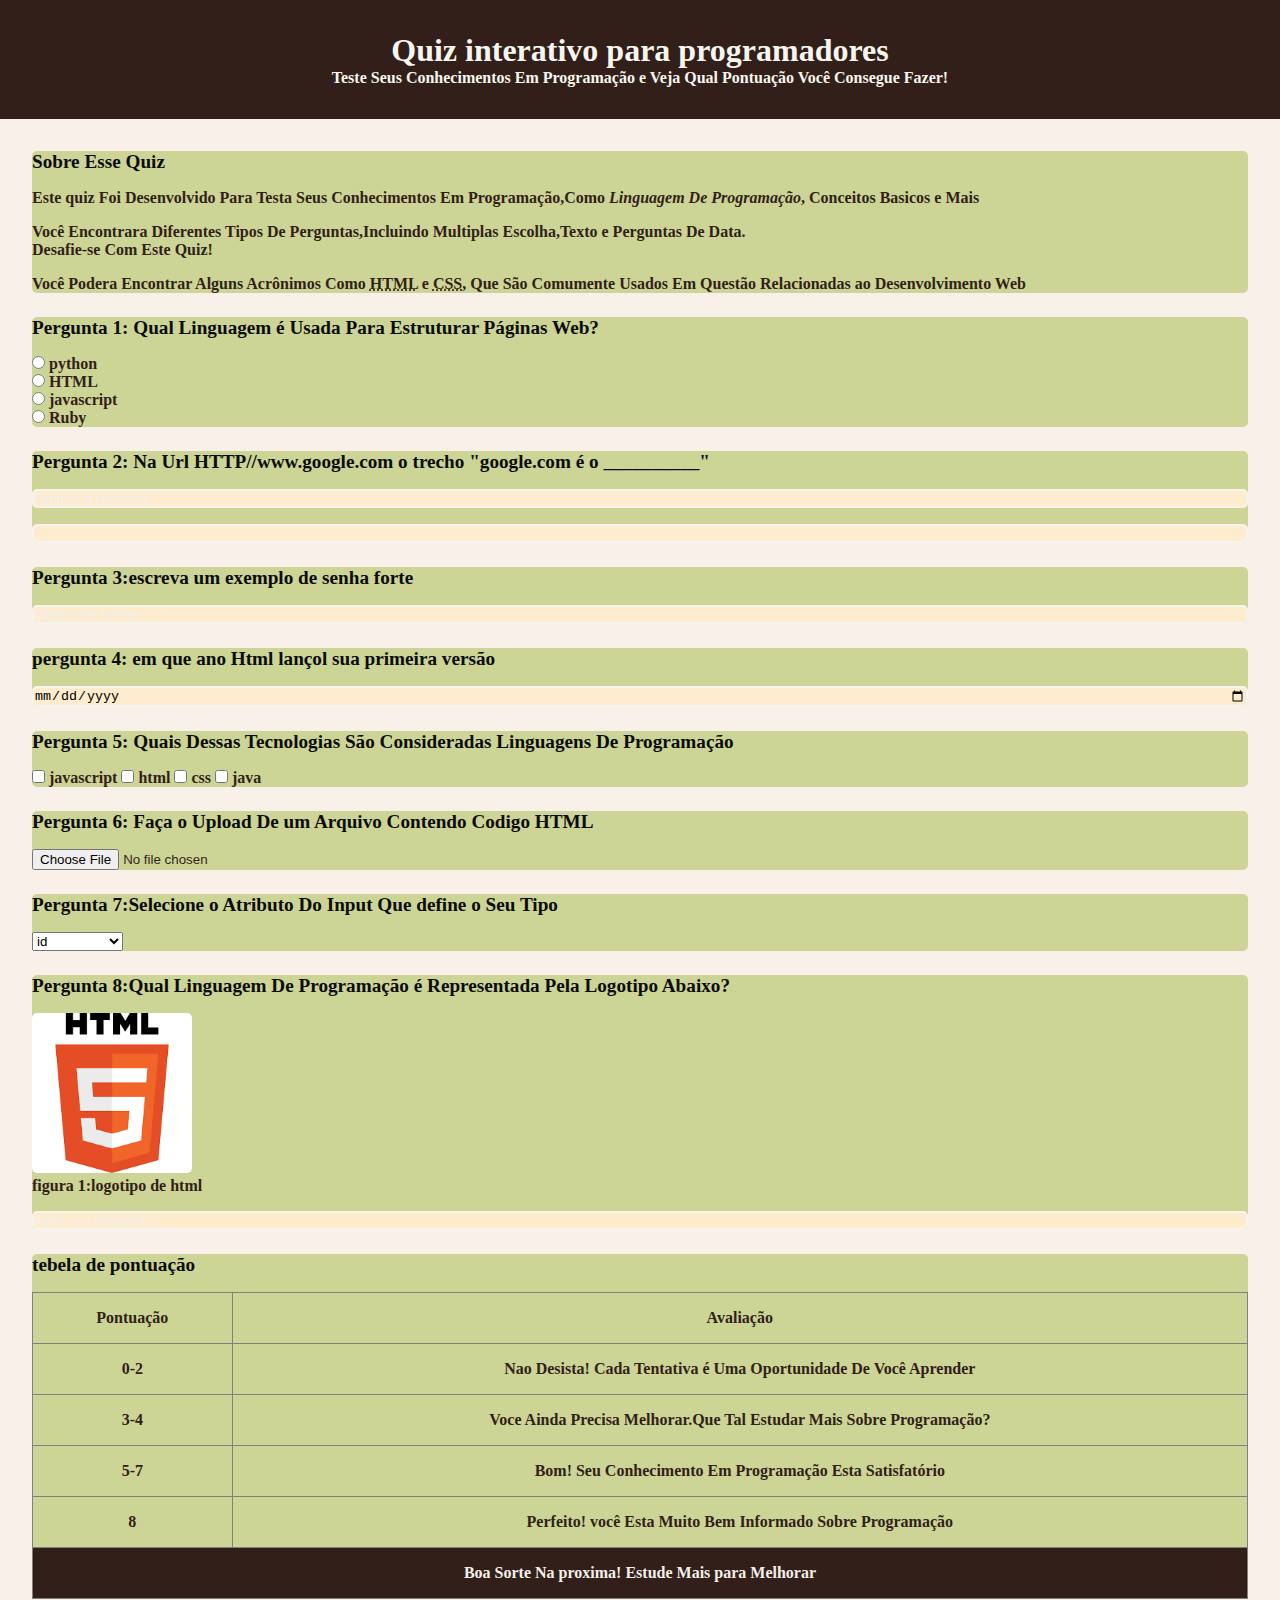
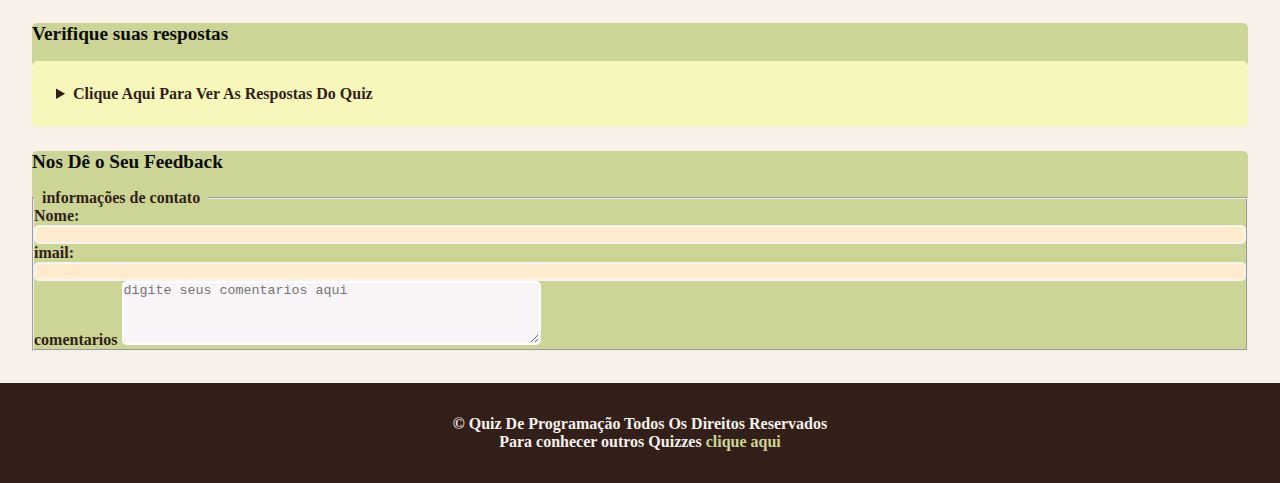
<file: index.html>
<!DOCTYPE html>

<html>
  <head>
    <title>Quiz para programadores</title>
    <meta
      name="description"
      content="Um quiz interativo para testa seus conhecimentos"
    />
   <link rel="stylesheet" href="style.css">
  </head>
  <body>
    <header>
      <h1>Quiz interativo para programadores</h1>
      
      
      <p>
        Teste Seus Conhecimentos Em Programação e Veja Qual Pontuação Você
        Consegue Fazer!
      </p>
    </header>
    <main>
      <!--Introdução-->
      <section>
        <h2>Sobre Esse Quiz</h2>
        <p>
          <strong>Este quiz</strong> Foi Desenvolvido Para Testa Seus
          Conhecimentos Em Programação,Como <em>Linguagem De Programação</em>,
          Conceitos Basicos e Mais
        </p>
        <p>
          Você Encontrara Diferentes Tipos De Perguntas,Incluindo Multiplas
          Escolha,Texto e Perguntas De Data. <br />Desafie-se Com Este Quiz!
        </p>
        <p>
          Você Podera Encontrar Alguns Acrônimos Como
          <abbr
            title="Hypertext Markup Language ou linguagem de marcação de hipertexto "
            >HTML</abbr
          >
          e
          <abbr title="Cascading Style Sheets ou folhas de estilo em cascata"
            >CSS</abbr
          >, Que São Comumente Usados Em Questão Relacionadas ao Desenvolvimento
          Web
        </p>
      </section>
      <!--Pergunta 1 Multipla Escolha-->
      <section>
        <h2>Pergunta 1: Qual Linguagem é Usada Para Estruturar Páginas Web?</h2>
        <form>
          <input type="radio" value="python" id="p1a" name="pergunta1" />
          <label for="p1a">python</label><br />
          <input type="radio" value="HTML" id="p1b" name="pergunta1" />
          <label for="p1b">HTML</label><br />
          <input type="radio" value="javascript" id="p1c" name="pergunta1" />
          <label for="p1c">javascript</label><br />
          <input type="radio" value="Ruby" id="p1d" name="pergunta1" />
          <label for="p1d">Ruby</label>
        </form>
      </section>
      <!--Pergunta 2:formato de texto-->
      <section>
        <h2>
          Pergunta 2: Na Url HTTP//www.google.com o trecho "google.com é o
          __________"
        </h2>
        <form>
          <input
            type="text"
            id="p2"
            name="pergunta 2"
            placeholder="Digite sua resposta..."
          />
        </form>
        <input type="text" />
      </section>
      <!--Pergunta 3: senha -->
      <section>
        <h2>Pergunta 3:escreva um exemplo de senha forte</h2>
        <form>
          <input
            type="password"
            id="p3"
            name="pergunta3"
            placeholder="Digite uma senha..."
          />
        </form>
      </section>
      <!--Pergunta 4: data-->
      <section>
        <h2>pergunta 4: em que ano Html lançol sua primeira versão</h2>
        <form>
          <input type="date" id="p4" name="pergunta4" />
        </form>
      </section>
      <!--pergunta 5: seleção múltipla-->
      <section>
        <h2>
          Pergunta 5: Quais Dessas Tecnologias São Consideradas Linguagens De
          Programação
        </h2>
        <form>
          <input
            type="checkbox"
            id="pergunta5a"
            name="pergunta5"
            value="javascript"
          />
          <label for="p5a">javascript</label>
          <input
            type="checkbox"
            id="pergunta5a"
            name="pergunta5"
            value="html"
          />
          <label for="p5a">html</label>
          <input type="checkbox" id="pergunta5a" name="pergunta5" value="css" />
          <label for="p5a">css</label>
          <input
            type="checkbox"
            id="pergunta5a"
            name="pergunta5"
            value="java"
          />
          <label for="p5a">java</label>
        </form>
      </section>
      <!--Pergunta 6:-->
      <section>
        <h2>Pergunta 6: Faça o Upload De um Arquivo Contendo Codigo HTML</h2>
        <form>
          <input type="file" id="p6" name="pergunta6" />
        </form>
      </section>
      <!--pergunta 7:-->
      <section>
        <h2>Pergunta 7:Selecione o Atributo Do Input Que define o Seu Tipo</h2>
        <form>
          <select name="pergunta7" id="p7">
            <option value="id">id</option>
            <option value="type">type</option>
            <option value="placeholder">placeholder</option>
          </select>
        </form>
      </section>
      <!--pergunta 8:imagens-->
      <section>
        <h2>
          Pergunta 8:Qual Linguagem De Programação é Representada Pela Logotipo
          Abaixo?
        </h2>
        <figure>
          <img src="html_logo.png" alt="" /><br />
          <figcaption>figura 1:logotipo de html</figcaption>
        </figure>
        <input
          type="text"
          id="p8"
          name="pergunta8"
          placeholder="digite sua resposta..."
        />
      </section>
      <!--tabela de pontuação-->
      <section>
        <h2>tebela de pontuação</h2>
        <table border="1">
          <thead>
             <tr>
              <th>Pontuação</th>
              <th>Avaliação</th>
             </tr>
          </thead>
          <tbody></tbody>
          <tr>
            <td>0-2</td>
            <td>
              Nao Desista! Cada Tentativa é Uma Oportunidade De Você Aprender
            </td>
          </tr>
          <tr>
            <td>3-4</td>
            <td>
              Voce Ainda Precisa Melhorar.Que Tal Estudar Mais Sobre
              Programação?
            </td>
          </tr>
          <tr>
            <td>5-7</td>
            <td>Bom! Seu Conhecimento Em Programação Esta Satisfatório</td>
          </tr>
          <tr>
            <td>8</td>
            <td>Perfeito! você Esta Muito Bem Informado Sobre Programação</td>
          </tr>
        </tbody>
        <tfoot>
          <tr>
            <td colspan="2">Boa Sorte Na proxima! Estude Mais para Melhorar</td>
          </tr>
        </tfoot>
        </table>
      </section>
      <!--Lista de resposta-->
      <section>
        <h2>Verifique suas respostas</h2>
        <details>
          <summary>Clique Aqui Para Ver As Respostas Do Quiz</summary>
        <ol>
          <li>html</li>
          <li>dominio</li>
          <li>ab23!kao8msns</li>
          <li>1991</li>
          <li>javascript,java</li>
          <li>Arquivo deve ter extensão .html</li>
          <li>type</li>
          <li>html</li>
        </ol>
      </details>
      </section>
      <!--Formulario de feedback-->
      <section>
        <h2>Nos Dê o Seu Feedback</h2>
        <form>
          <fieldset>
            <legend>informações de contato</legend>
        <label for="name">Nome:</label>
        <input type="text" id="name" name="name">
        <label for="Imail">imail:</label>
        <input type="text" id="imail" name="imail">
        <label for="comentarios">comentarios</label>
        <textarea id="comentarios" name="comentarios" rows="4" cols="50" placeholder="digite seus comentarios aqui"></textarea>
      </fieldset>
      </form>

      </section>
    </main>
    <footer>
      <p class="paragrafo-footer">&copy Quiz De Programação Todos Os Direitos Reservados</p>
      <p class="paragrafo-footer">Para conhecer outros Quizzes <a href="https://google.com" target="_blank">clique aqui</a></p>
    </footer>
  </body>
</html>
</file>
<file: style.css>
@import url(https://fonts.google.com/);
*{
    margin: 0;
    padding: 0;
    box-sizing: border-box;
}
body{
    background-color: #faf0ea;
    color: #f5f6ef;
    font-family: "cabin" sans-serif;
    font-weight: 700;
}

header{
    padding: 2rem;
    background-color: #331f19;
    text-align: center;
}

main{
    padding: 2rem;
    display: flex;
    flex-direction: column;
    gap: 1.5rem;
}
section{
    display: flex;
    flex-direction: column;
    gap: 1rem;
}

h2{
    color: #0c0c0c;
    font-size: 1.2rem;
}

input[type="radio"], input[type="checkbox"] {
    accent-color: #f7f8f2;
}
 input[type="text"], input[type="password"], input[type="date"], input[type="email"] {
    width: 100%;
    padding: 0,6rem;
    border: 2px solid #f5f5f0;
    outline: none;
    border-radius: 5px;
    background-color: blanchedalmond;
 }

 input::placeholder {
    color: #f3f0ee;
 }

 section{
    cursor: pointer;
    background-color: #ccd595;
    color: #331f19;
    border-radius: 5px;
    border: none;
    outline: none;
 }

 img{
    width: 10rem;
    border-radius: 5px;
 }

 table{
    width: 100%;
    border-collapse: collapse;
 }

 th{
    background-color: #ccd595;
    color: #331f19;
    padding: 1rem;
 }

td{
    color: #331f19;
    padding: 1rem;
    text-align: center;
}

tfoot td{
    background-color: #331f19; 
    color: #f4f0ea;
}

details{
    background-color: #f7f7bc;
    border-radius: 5px;
    padding: 1rem;
}

summary{
    color: #331f19;
    margin: 0.5rem;
    cursor: pointer;
}

ol{
   margin-left: 1.5rem;
}

ol li{
    padding: 0.2rem;
}

fildset {
    border: 2px solid #f3f4ef;
    border-radius: 5px;
    padding: 1rem;
}

legend{
    color: #331f19;
    padding: 0 0.5rem;
}

textarea{
   outline: none;
   border-radius: 5px;
   border: 2px solid #fdfdfb;
   background-color: rgb(248, 244, 248);
}

button{
    background-color: #f5f5f0;
    border: none;
    padding: 0.8rem;
    color: #331f19;
    border-radius: 5px;
    cursor: pointer;
}

footer{
    background-color: #331f19;
    padding: 2rem;
    text-align: center;
}

.paragrafo-footer {
    color: #f4f0ea;

}

footer a {
    text-decoration: none;
    color: #ccd595;
}
</file>
